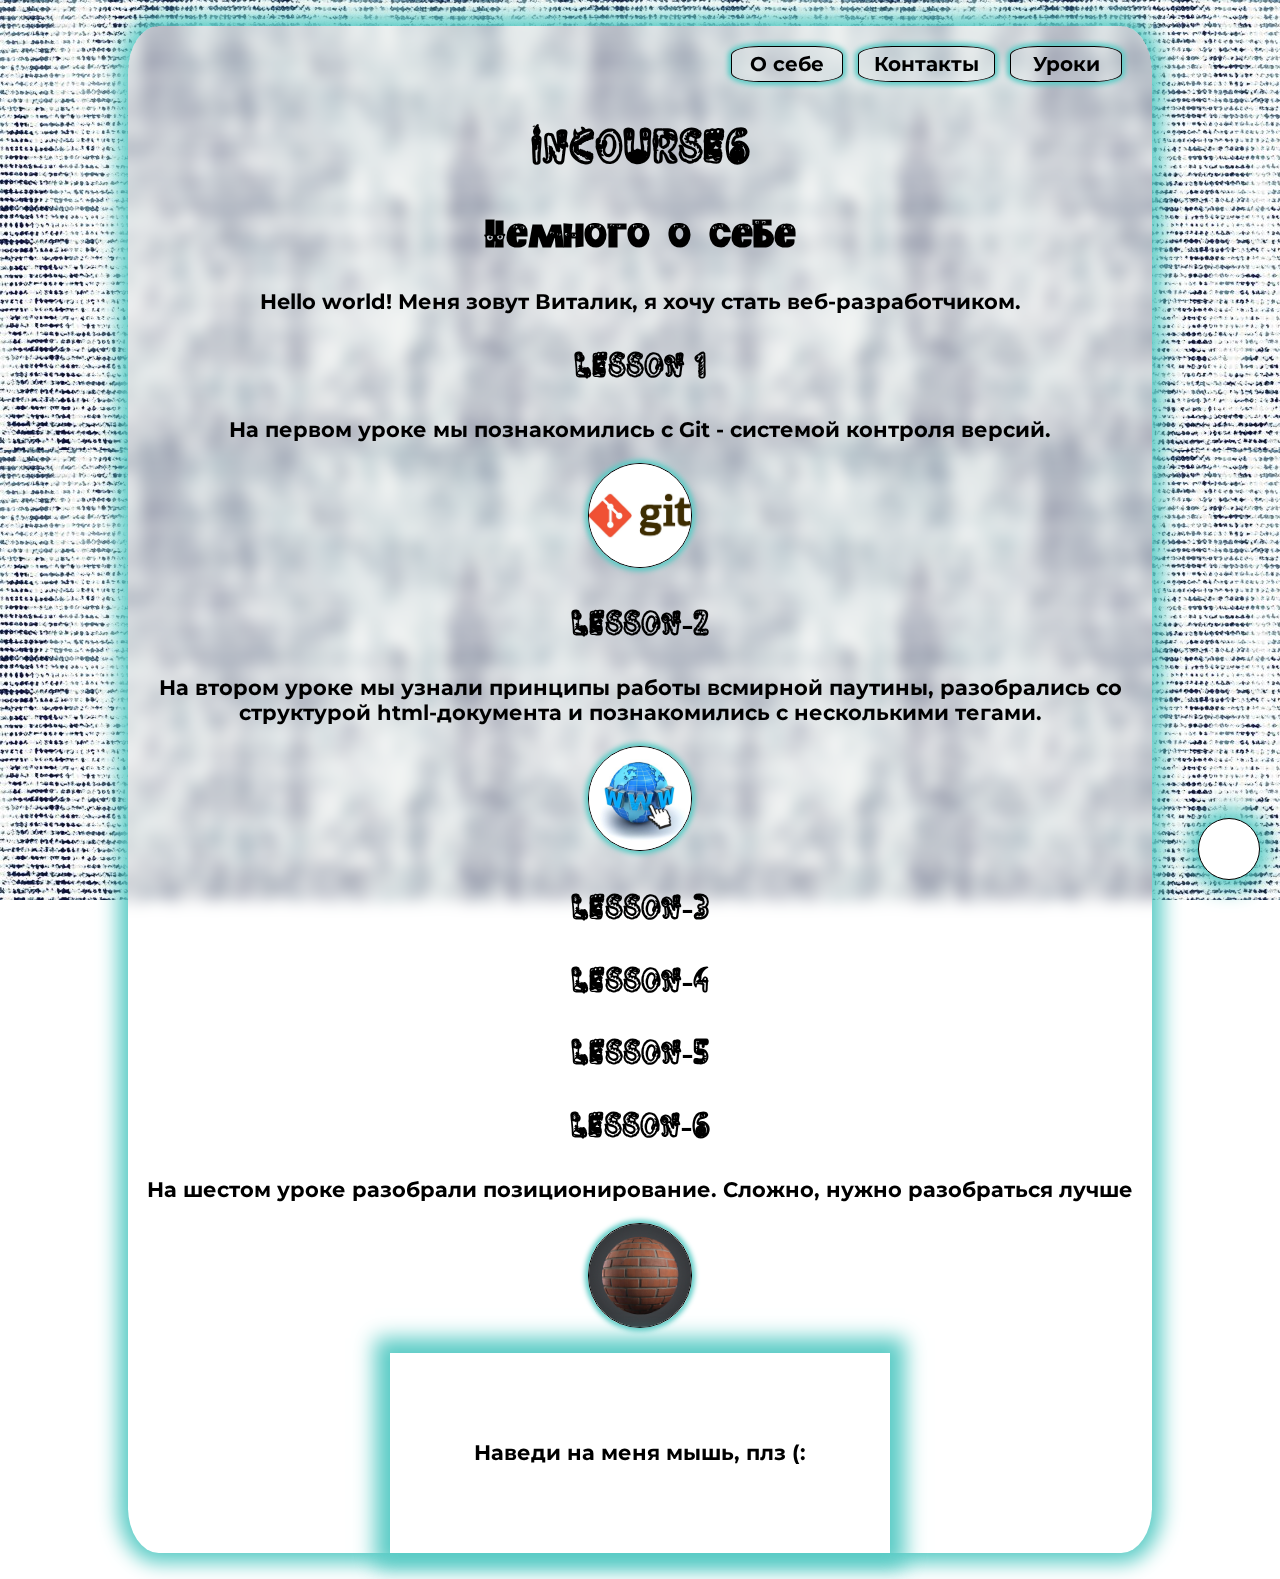
<file: index.html>
<!DOCTYPE html>
<html lang="ru">
    <head>
        <meta name="author" content="Vitalii Lobanov">
        <meta name="viewport" content="width=device-width, initial-scale=1.0">
        <meta http-equiv="Content-Type" content="text/html;charset=UTF-8">
        <meta name="description" content="Здесь я фиксирую все шаги обучения на курсе веб-разработки INCOURSE6">
        <meta name="keywords" content="Веб-разработка, курс, обучение, html, css, JS, java-script, MySQL, базы данных, PHP">
        <meta name="twitter:card" content="summary"/>  <!-- Тип окна??? -->
        <meta name="twitter:site" content="@Sashko_Midday"/>
        <meta name="twitter:title" content="INCOURSE6">
        <meta name="twitter:description" content="Изучение веб-разработки"/>
        <meta name="twitter:creator" content="Vitalii Lobanov"/>
        <meta name="twitter:image:src" content="img/Random-Binary-Numbers.svg"/>
        <meta name="twitter:domain" content="incourse6.com"/>
        <meta property="og:type" content="profile"/>
        <meta property="profile:first_name" content="VSMYSLE"/>
        <meta property="profile:last_name" content="VSMYSLE"/>
        <meta property="profile:username" content="VSMYSLE"/>
        <meta property="og:title" content="INCOURSE6"/>
        <meta property="og:description" content="Изучение веб-разработки"/>
        <meta property="og:image" content="img/Random-Binary-Numbers.svg"/>
        <meta property="og:url" content="incourse6.com"/>
        <meta property="og:site_name" content="INCOURSE6"/>
        <meta property="og:see_also" content="https://www.facebook.com/ELSYMSV"/>
        <meta property="fb:admins" content="ELSYMSV"/>
        <title>INCOURSE6</title>
        <link rel="stylesheet" href="https://use.fontawesome.com/releases/v5.14.0/css/all.css" integrity="sha384-HzLeBuhoNPvSl5KYnjx0BT+WB0QEEqLprO+NBkkk5gbc67FTaL7XIGa2w1L0Xbgc" crossorigin="anonymous">
        <link href="https://fonts.googleapis.com/css2?family=Montserrat:wght@300&display=swap" rel="stylesheet">
        <link rel="stylesheet" href="css/style.css">
    </head>
    <body>
        <div class="main-bg">
            <a class="arrow-ap" href="#nav-anchor" title="Вверх"><i class="fas fa-arrow-up"></i></a>
        </div>
        <div class="container">
            <header>
                <a href="#" id="nav-anchor"></a>
                <nav>
                    <ul class="nav">
                        <li class="nav__list"><a href="#" class="nav__link">О&nbsp;себе</a></li>
                        <li class="nav__list"><a href="#" class="nav__link">Контакты</a></li>
                        <li class="nav__list"><a href="#" class="nav__link">Уроки</a>
                            <ul class="nav__lessons">
                                <li class="nav__list"><a href="#lesson-1">Lesson&nbsp;1</a></li>
                                <li class="nav__list"><a href="#lesson-2">Lesson&nbsp;2</a></li>
                                <li class="nav__list"><a href="#lesson-3">Lesson&nbsp;3</a></li>
                                <li class="nav__list"><a href="#lesson-4">Lesson&nbsp;4</a></li>
                                <li class="nav__list"><a href="#lesson-5">Lesson&nbsp;5</a></li>
                                <li class="nav__list"><a href="#lesson-6">Lesson&nbsp;6</a></li>
                            </ul>
                        </li>
                    </ul>
                </nav>
            </header>
            <div class="clear"></div>
            <main>
                <h1>INCOURSE6</h1>
                <section>
                    <h2 class="h2-ru">Немного о себе</h2>
                    <p>Hello world! Меня зовут Виталик, я хочу стать веб-разработчиком.</p>
                </section>
                <section>
                    <a href="#" id="lesson-1"></a>
                    <h2>Lesson 1</h2>
                    <p>
                        На первом уроке мы познакомились с Git - системой контроля версий.
                    </p>
                    <a href="https://ru.wikipedia.org/wiki/Git" target="_blank">
                        <img class="lesson-img" src="img/git.jpg" alt="Git">
                    </a>
                </section>
                <section>
                    <a href="#" id="lesson-2"></a>
                    <h2>Lesson-2</h2>
                    <p>На втором уроке мы узнали принципы работы всмирной паутины, разобрались со структурой html-документа и познакомились с несколькими тегами.</p>
                    <a href="https://ru.wikipedia.org/wiki/Всемирная_паутина" target="_blank">
                        <img class="lesson-img" src="img/web.jpg" alt="Web">
                    </a>
                </section>
                <section>
                    <a href="#" id="lesson-3"></a>
                    <h2>Lesson-3</h2>
                </section>
                <section>
                    <a href="#" id="lesson-4"></a>
                    <h2>Lesson-4</h2>
                </section>
                <section>
                    <a href="#" id="lesson-5"></a>
                    <h2>Lesson-5</h2>
                </section>
                <section>
                    <a href="#" id="lesson-6"></a>
                    <h2>Lesson-6</h2>
                    <p>На шестом уроке разобрали позиционирование. Сложно, нужно разобраться лучше</p>
                    <a href="http://htmlbook.ru/css/position">
                        <img class="lesson-img" src="img/bricks.jpg" alt="Bricks">
                    </a>
                    <div class="lesson6__box">
                        <p>Наведи на меня мышь, плз (:</p>
                        <div class="lessonbox__small lesson6__box1"></div>
                        <div class="lessonbox__small lesson6__box2"></div>
                        <div class="lessonbox__small lesson6__box3"></div>
                        <div class="lessonbox__small lesson6__box4"></div>
                        <div class="lessonbox__small lesson6__box5"></div>
                        <div class="lessonbox__small lesson6__box6"></div>
                    </div>
                </section>
            </main>
            <footer>

            </footer>
        </div>
    </body>
</html>
</file>
<file: css/style.css>
@font-face{
    font-family: "Hive";
    src: url(../fonts/Hive.otf);
}

@font-face{
    font-family: "h2-ru";
    src: url(../fonts/Blinkers.otf);
}

body{
    margin: 0;
    padding: 0;
    font-family: "Montserrat", sans-serif;
    font-size: 21px;
}

a {
    text-decoration: none;
    color: black;
  }

ul{
    list-style: none;
}

.arrow-ap{
    width: 60px;
    height: 60px;
    text-align: center;
    position: fixed;
    right: 20px;
    bottom: 20px;
    font-size: 50px;
    background-color: white;
    border: 1px solid black;
    border-radius: 50%;
    box-shadow: 0 0 20px 10px rgb(91, 204, 198)
}

.arrow-ap:hover{
    border-color: white;
    box-shadow: 0 0 10px 8px rgb(0, 255, 242);
}

.main-bg{
    background-color: white;
    background-image: url(../img/binary.jpg);
    background-position: 0 0;
    position: fixed;
    left: 0;
    top: 0;
    width: 100%;
    height: 100%;
}

.container{
    width: 80%;
    margin: 2% auto;
    text-align: center;
    font-weight: bold;
    backdrop-filter: blur(8px);
    border-radius: 3%;
    box-shadow: 0 0 20px 10px rgb(91, 204, 198);
}

.nav{
    margin-left: 55%;
}

.nav li{
    display: block;
    float: left;
    position: relative;
    padding: 5px 15px;
    margin-top: 20px;
    margin-right: 15px;
    border: 1px solid black;
    border-radius: 25%;
    box-shadow: 0 0 5px 3px rgb(91, 204, 198);
    font-size: 20px;
    min-width: 80px;
}

.nav li:hover{
    background-color: rgb(91, 204, 198);
    border-color: white;
    cursor: pointer;
}

.nav li:hover .nav__link{
    color: white;
}

.nav__lessons{
    visibility: hidden;
    position: absolute;
    left: 0;
    padding: 0;
}

.nav__lessons li{
    background-color: rgb(230, 224, 224);
}

.nav li:hover > .nav__lessons{
    visibility: visible;
    display: block;
  }

.nav__lessons li:hover a{
    color: white;
}

.clear{
    clear: both;
}

.lesson-img{
    width: 10%;
    border: 1px solid black;
    border-radius: 50%;
    box-shadow: 0 0 5px 3px rgb(91, 204, 198);
}

.lesson-img:hover{
    border-color: white;
    box-shadow: 0 0 10px 8px rgb(0, 255, 242);
}

h1{
    font-family: "Hive";
    font-size: 50px;
}

h2{
    font-family: "Hive";
    font-size: 36px;
}

.h2-ru{
    font-family: "h2-ru";
}

.lesson6__box{
    margin: 2% auto;
    position: relative;
    width: 500px;
    height: 200px;
    background-color: white;
    box-shadow: 0 0 20px 15px rgb(91, 204, 198);
    display: flex;
    align-items: center;
    justify-content: center
}

.lessonbox__small{
    display: none;
    position: absolute;
    width: 150px;
    height: 50px;
    background-color: black;
}

.lesson6__box1{
    left: 12.5px;
    top: 12.5px;
}

.lesson6__box2{
    left: 175px;
    top: 12.5px;
}
.lesson6__box3{
    right: 12.5px;
    top: 12.5px;
}
.lesson6__box4{
    left: 93.75px;
    top: 75px;
}
.lesson6__box5{
    right: 93.75px;
    top: 75px;
}
.lesson6__box6{
    left: 175px;
    top: 137.5px;
}

.lesson6__box:hover p{
    display: none;
}

.lesson6__box:hover .lessonbox__small{
    display: block;
}
</file>
